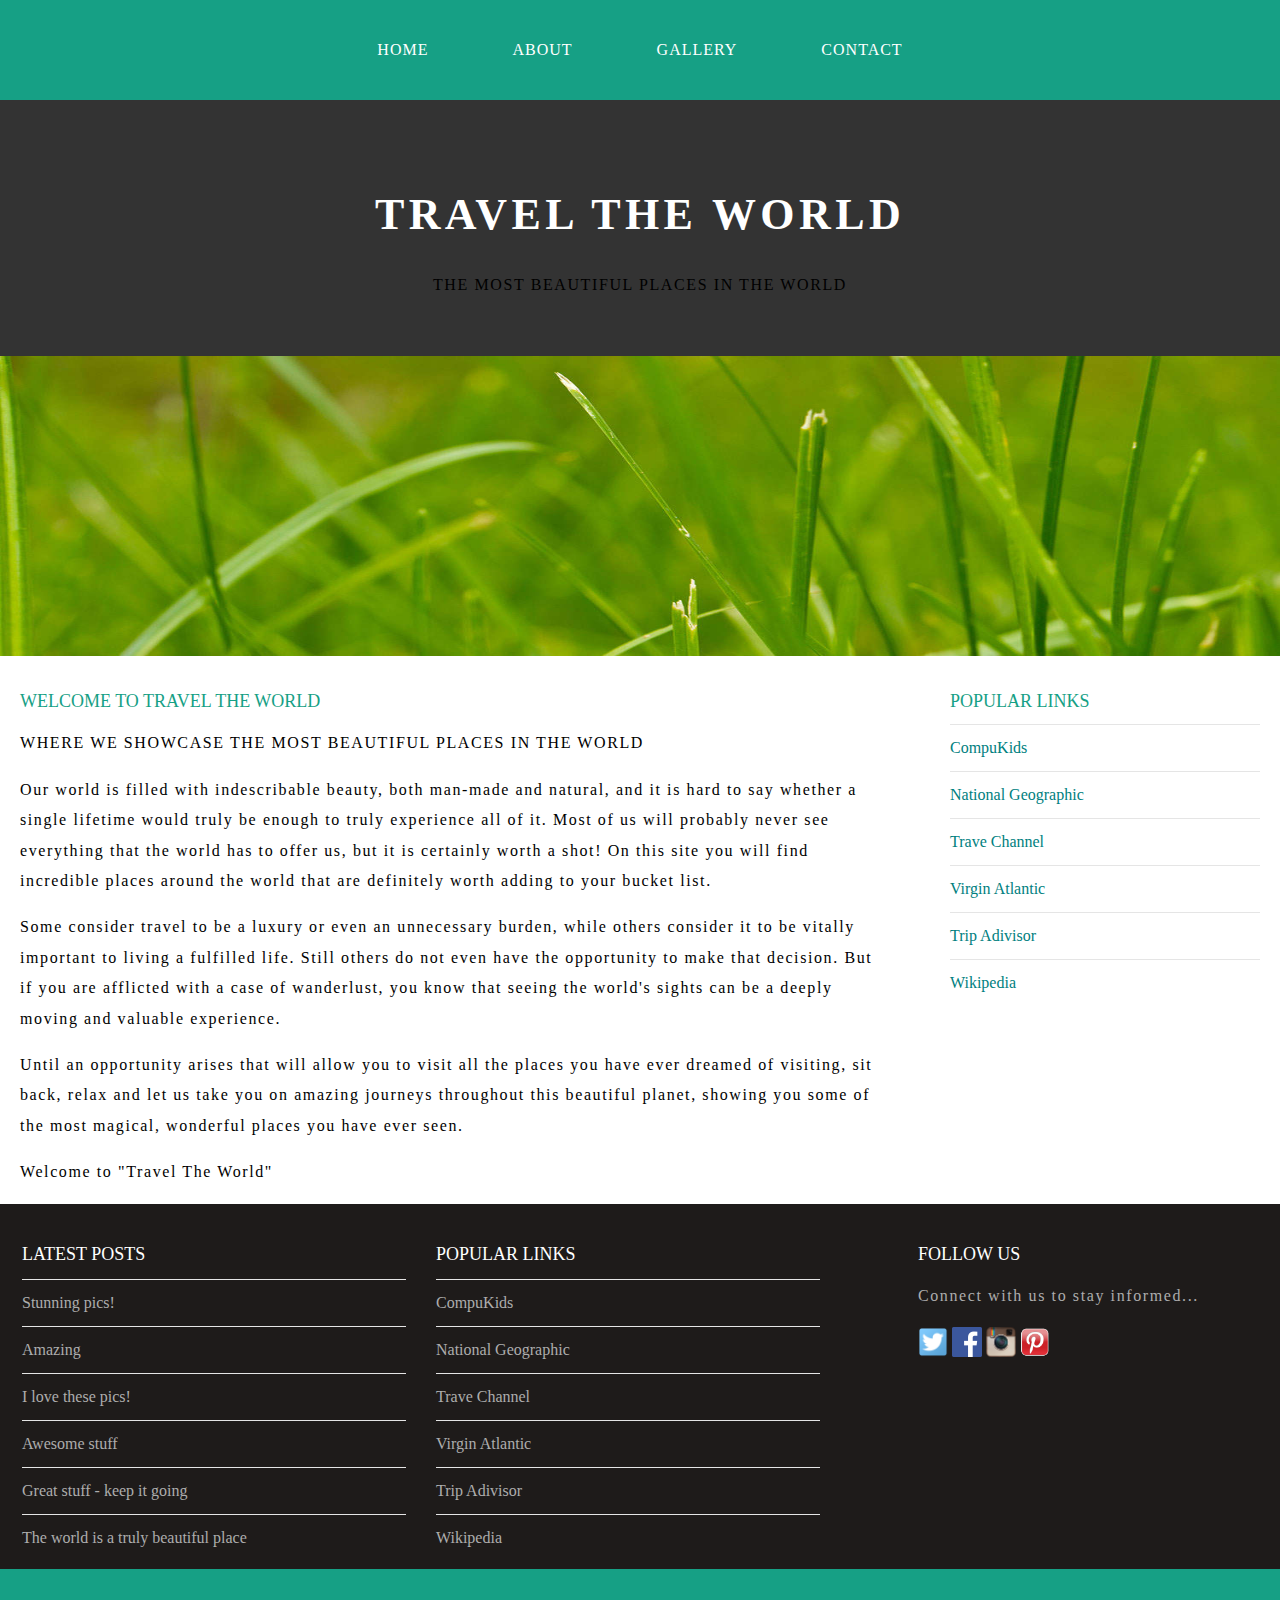
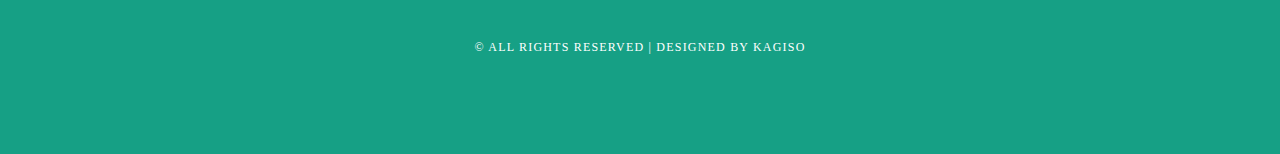
<file: index.html>
<!DOCTYPE html>
<html>
    <head>
        <title>Travel The World</title>
        <link rel="stylesheet" href="style.css" />
    </head>
    <body>
        <div id="menu">
            <ul>
                <li><a href="#">Home</a></li>
                <li><a href="about.html">About</a></li>
                <li><a href="gallery.html">Gallery</a></li>
                <li><a href="contact.html">Contact</a></li>
            </ul>
        </div>
        <div id="header">
            <h1>TRAVEL THE WORLD</h1>
            <P>THE MOST BEAUTIFUL PLACES IN THE WORLD</P>
        </div>
        <div id="banner">
            <img src="images/pic01.jpg">
        </div>
        <div id="page">
            <div id="content">
                <h2>Welcome to Travel The World</h2>
                <p>WHERE WE SHOWCASE THE MOST BEAUTIFUL PLACES IN THE WORLD</p>
                <p>Our world is filled with indescribable beauty, both man-made and natural, and it is hard to say whether a single lifetime would truly be enough to truly experience all of it. Most of us will probably never see everything that the world has to offer us, but it is certainly worth a shot! On this site you will find incredible places around the world that are definitely worth adding to your bucket list.</p>
                <p>Some consider travel to be a luxury or even an unnecessary burden, while others consider it to be vitally important to living a fulfilled life. Still others do not even have the opportunity to make that decision. But if you are afflicted with a case of wanderlust, you know that seeing the world's sights can be a deeply moving and valuable experience.</p>
                <p>Until an opportunity arises that will allow you to visit all the places you have ever dreamed of visiting, sit back, relax and let us take you on amazing journeys throughout this beautiful planet, showing you some of the most magical, wonderful places you have ever seen.</p>
                
                <p>Welcome to "Travel The World"</p>    
            </div>

            <div id="sidebar">
                <h2>Popular Links</h2>
                <ul class="styled">
                    <li><a href="http://www.compukids.me">CompuKids</a></li>
                    <li><a href="http://www.nationalgeographic.com/">National Geographic</a></li>
                    <li><a href="http://www.travelchannel.com/">Trave Channel</a></li>
                    <li><a href="http://www.virgin-atlantic.com/us/en.html">Virgin Atlantic</a></li>
                    <li><a href="http://www.tripadvisor.com">Trip Adivisor</a></li>
                    <li><a href="https://en.wikipedia.org/wiki/Main_Page">Wikipedia</a></li>
                    </ul>
            </div>
        </div>

        <div id="footer">
            <div id="box1">
                <h2>Latest Posts</h2>
                <ul class="styled">
                    <li><a href="#">Stunning pics!</a></li>
                    <li><a href="#">Amazing</a></li>
                    <li><a href="#">I love these pics!</a></li>
                    <li><a href="#">Awesome stuff</a></li>
                    <li><a href="#">Great stuff - keep it going</a></li>
                    <li><a href="#">The world is a truly beautiful place</a></li>
                    </ul>
            </div>

            <div id="box2">
                <h2>Popular Links</h2>
                <ul class="styled">
                    <li><a href="http://www.compukids.me">CompuKids</a></li>
                    <li><a href="http://www.nationalgeographic.com/">National Geographic</a></li>
                    <li><a href="http://www.travelchannel.com/">Trave Channel</a></li>
                    <li><a href="http://www.virgin-atlantic.com/us/en.html">Virgin Atlantic</a></li>
                    <li><a href="http://www.tripadvisor.com">Trip Adivisor</a></li>
                    <li><a href="https://en.wikipedia.org/wiki/Main_Page">Wikipedia</a></li>
                    </ul>
            </div>

            <div id="box3">
                <h2>Follow Us</h2>
                <p>Connect with us to stay informed...</p>
                <a href="#"><img src="images/twitter.png" height="30"/></a>
                <a href="#"><img src="images/facebook.png" height="30"/></a>
                <a href="#"><img src="images/instagram.png" height="30"/></a>
                <a href="#"><img src="images/pinterest.png" height="30"/></a>
            </div>
        </div>

        <div id="copyright">
            <p>&copy; All Rights Reserved | Designed by Kagiso</p>
        </div>
    </body>
</html>
</file>
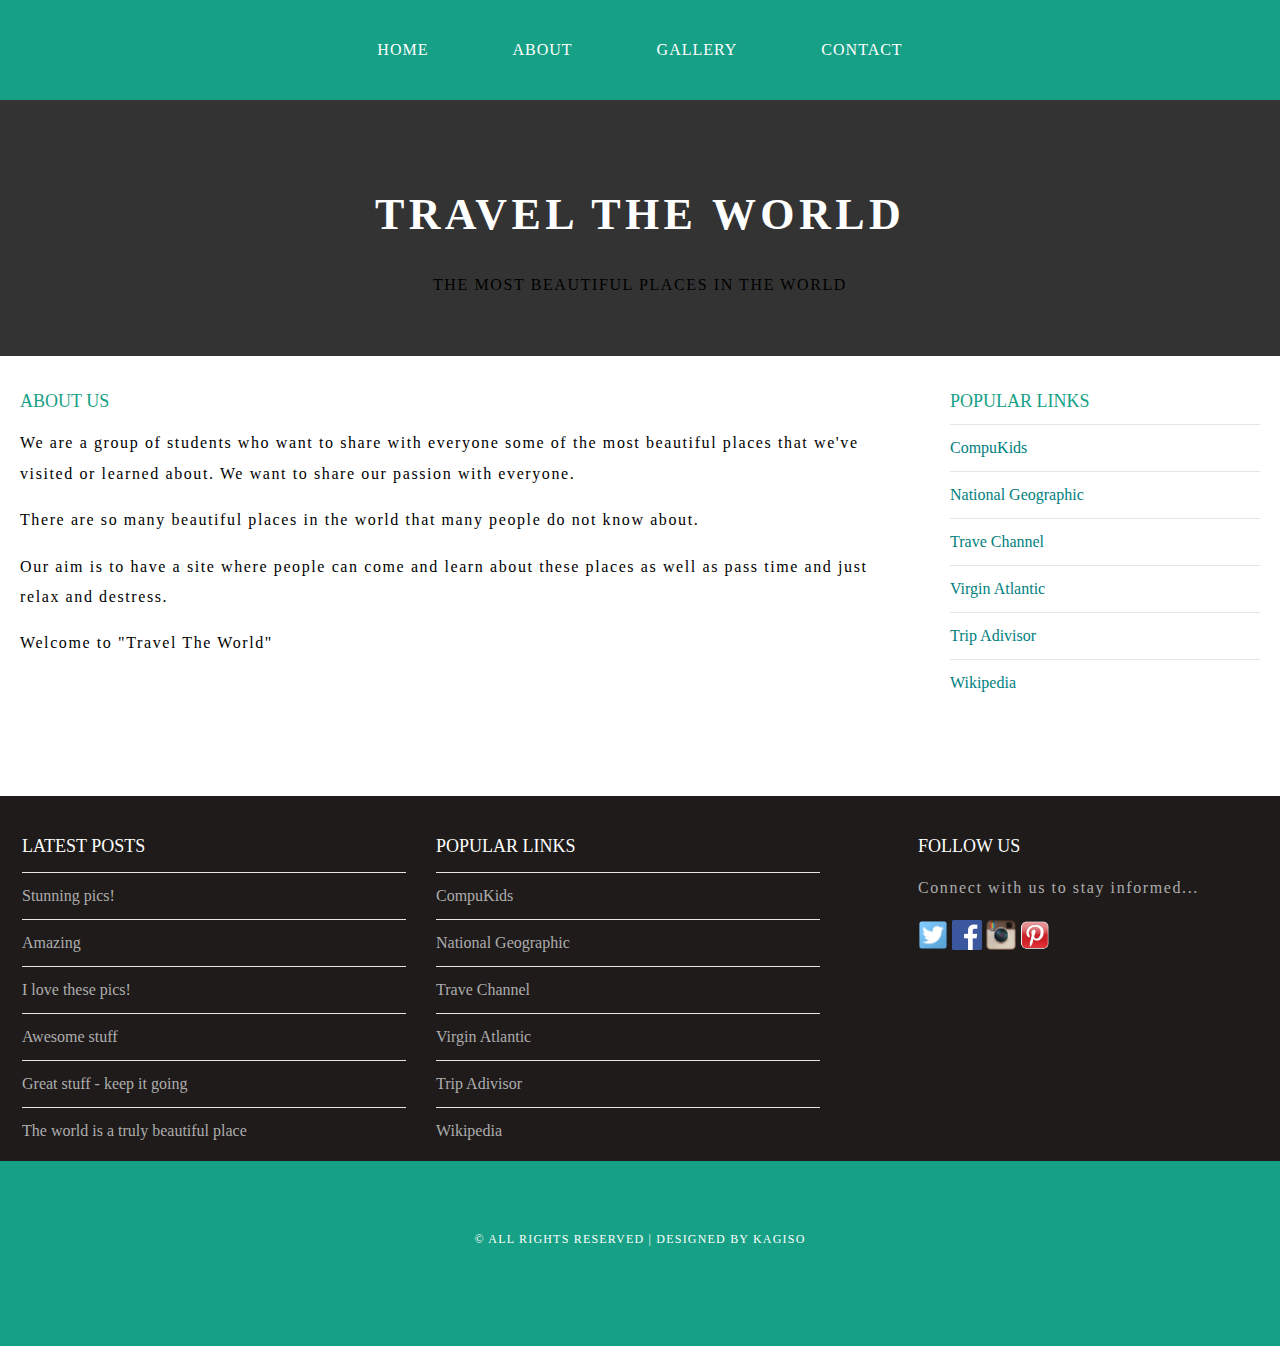
<file: about.html>
<!DOCTYPE html>
<html>
    <head>
        <title>Travel The World</title>
        <link rel="stylesheet" href="style.css" />
    </head>
    <body>
        <div id="menu">
            <ul>
                <li><a href="index.html">Home</a></li>
                <li><a href="#">About</a></li>
                <li><a href="gallery.html">Gallery</a></li>
                <li><a href="contact.html">Contact</a></li>
            </ul>
        </div>
        <div id="header">
            <h1>TRAVEL THE WORLD</h1>
            <P>THE MOST BEAUTIFUL PLACES IN THE WORLD</P>
        </div>

        <div id="page">

            <div id="content">
                <h2>About Us</h2>
                <p>We are a group of students who want to share with everyone some of the most beautiful places that we've visited or learned about. We want to share our passion with everyone.</p>
                <p>There are so many beautiful places in the world that many people do not know about. </p>
                <p>Our aim is to have a site where people can come and learn about these places as well as pass time and just relax and destress. </p>
                
                <p>Welcome to "Travel The World"</p>    
            </div>

            <div id="sidebar">
                <h2>Popular Links</h2>
                <ul class="styled">
                    <li><a href="http://www.compukids.me">CompuKids</a></li>
                    <li><a href="http://www.nationalgeographic.com/">National Geographic</a></li>
                    <li><a href="http://www.travelchannel.com/">Trave Channel</a></li>
                    <li><a href="http://www.virgin-atlantic.com/us/en.html">Virgin Atlantic</a></li>
                    <li><a href="http://www.tripadvisor.com">Trip Adivisor</a></li>
                    <li><a href="https://en.wikipedia.org/wiki/Main_Page">Wikipedia</a></li>
                    </ul>
            </div>
        </div>

        <div id="footer">
            <div id="box1">
                <h2>Latest Posts</h2>
                <ul class="styled">
                    <li><a href="#">Stunning pics!</a></li>
                    <li><a href="#">Amazing</a></li>
                    <li><a href="#">I love these pics!</a></li>
                    <li><a href="#">Awesome stuff</a></li>
                    <li><a href="#">Great stuff - keep it going</a></li>
                    <li><a href="#">The world is a truly beautiful place</a></li>
                    </ul>
            </div>

            <div id="box2">
                <h2>Popular Links</h2>
                <ul class="styled">
                    <li><a href="http://www.compukids.me">CompuKids</a></li>
                    <li><a href="http://www.nationalgeographic.com/">National Geographic</a></li>
                    <li><a href="http://www.travelchannel.com/">Trave Channel</a></li>
                    <li><a href="http://www.virgin-atlantic.com/us/en.html">Virgin Atlantic</a></li>
                    <li><a href="http://www.tripadvisor.com">Trip Adivisor</a></li>
                    <li><a href="https://en.wikipedia.org/wiki/Main_Page">Wikipedia</a></li>
                    </ul>
            </div>

            <div id="box3">
                <h2>Follow Us</h2>
                <p>Connect with us to stay informed...</p>
                <a href="#"><img src="images/twitter.png" height="30"/></a>
                <a href="#"><img src="images/facebook.png" height="30"/></a>
                <a href="#"><img src="images/instagram.png" height="30"/></a>
                <a href="#"><img src="images/pinterest.png" height="30"/></a>
            </div>
        </div>

        <div id="copyright">
            <p>&copy; All Rights Reserved | Designed by Kagiso</p>
        </div>
    </body>
</html>
</file>
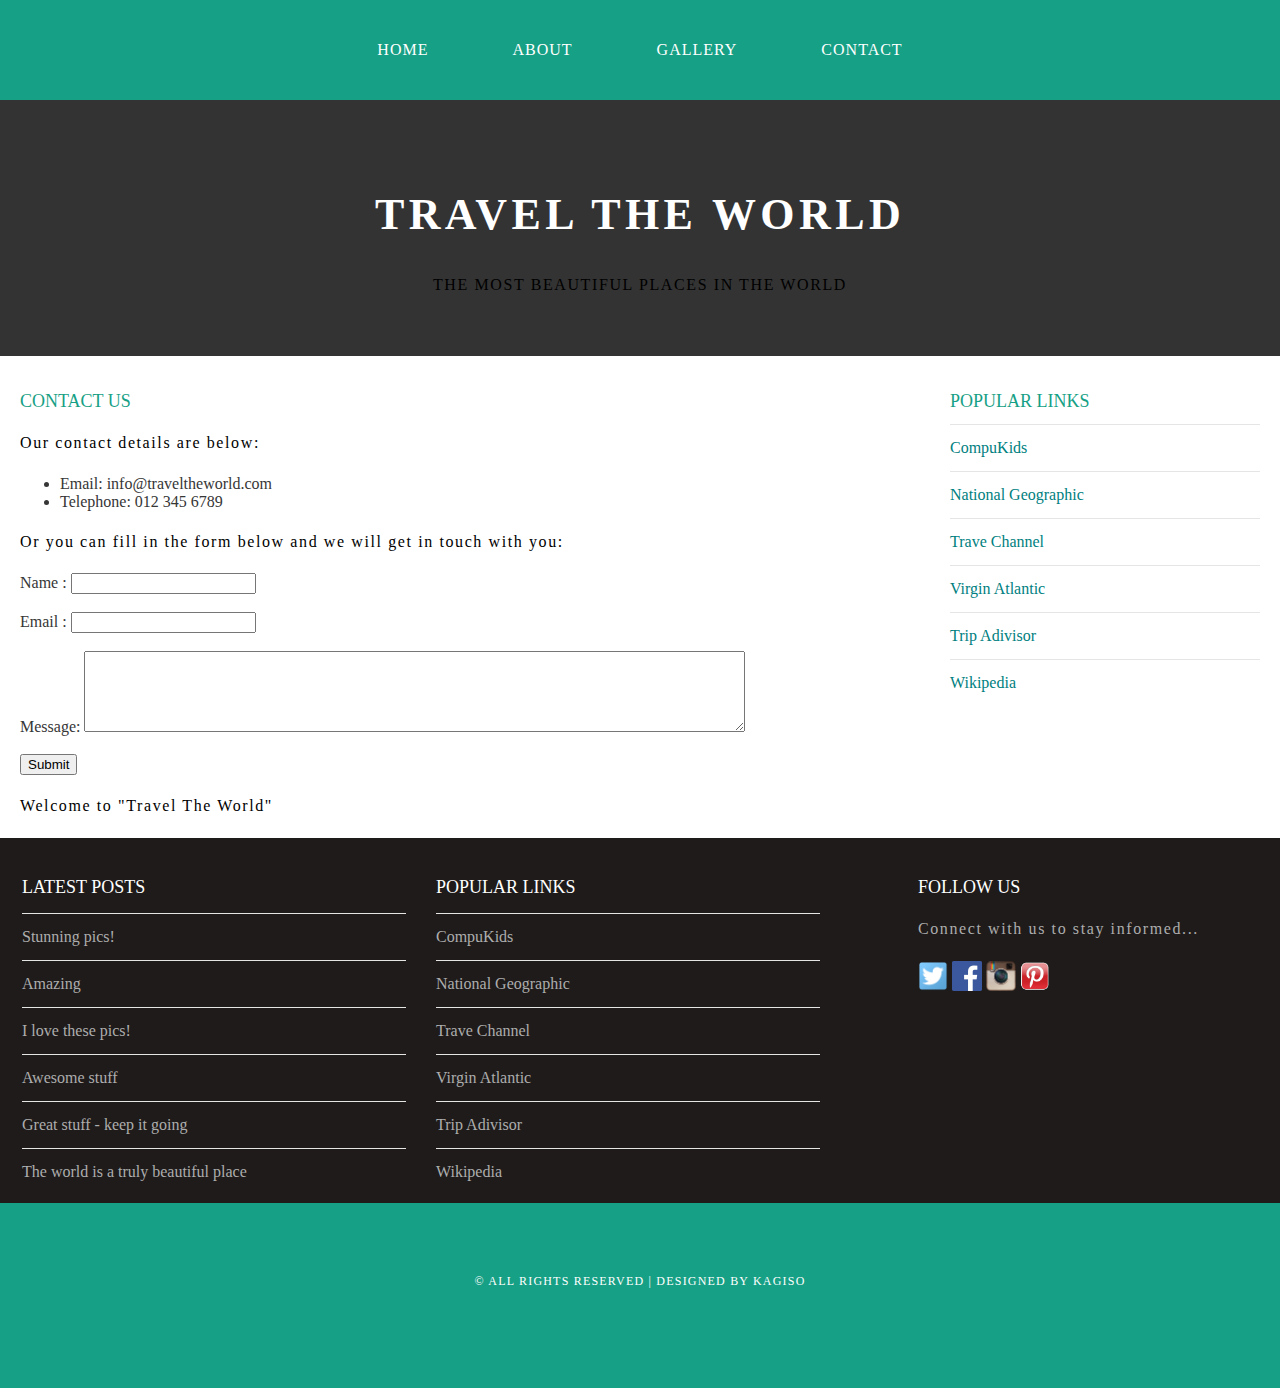
<file: contact.html>
<!DOCTYPE html>
<html>
    <head>
        <title>Travel The World</title>
        <link rel="stylesheet" href="style.css" />
    </head>
    <body>
        <div id="menu">
            <ul>
                <li><a href="index.html">Home</a></li>
                <li><a href="about.html">About</a></li>
                <li><a href="gallery.html">Gallery</a></li>
                <li><a href="#">Contact</a></li>
            </ul>
        </div>
        <div id="header">
            <h1>TRAVEL THE WORLD</h1>
            <P>THE MOST BEAUTIFUL PLACES IN THE WORLD</P>
        </div>

        <div id="page">

            <div id="content">
                <h2>Contact Us</h2>
                <p>Our contact details are below:</p>
                <ul class="style1">
                    <li>Email: info@traveltheworld.com</li>
                    <li>Telephone: 012 345 6789</li>
                </ul>
                <p>Or you can fill in the form below and we will get in touch with you:</p>
                <form>
                    Name     : <input type="text" /><br/><br/>
                    Email     : <input type="email" /><br/><br/>
                    Message: <textarea cols="80" rows="5"></textarea><br/><br/>
                    <input type="submit" value="Submit"/>
                </form>
                
                <p>Welcome to "Travel The World"</p>    
            </div>

            <div id="sidebar">
                <h2>Popular Links</h2>
                <ul class="styled">
                    <li><a href="http://www.compukids.me">CompuKids</a></li>
                    <li><a href="http://www.nationalgeographic.com/">National Geographic</a></li>
                    <li><a href="http://www.travelchannel.com/">Trave Channel</a></li>
                    <li><a href="http://www.virgin-atlantic.com/us/en.html">Virgin Atlantic</a></li>
                    <li><a href="http://www.tripadvisor.com">Trip Adivisor</a></li>
                    <li><a href="https://en.wikipedia.org/wiki/Main_Page">Wikipedia</a></li>
                    </ul>
            </div>
        </div>

        <div id="footer">
            <div id="box1">
                <h2>Latest Posts</h2>
                <ul class="styled">
                    <li><a href="#">Stunning pics!</a></li>
                    <li><a href="#">Amazing</a></li>
                    <li><a href="#">I love these pics!</a></li>
                    <li><a href="#">Awesome stuff</a></li>
                    <li><a href="#">Great stuff - keep it going</a></li>
                    <li><a href="#">The world is a truly beautiful place</a></li>
                    </ul>
            </div>

            <div id="box2">
                <h2>Popular Links</h2>
                <ul class="styled">
                    <li><a href="http://www.compukids.me">CompuKids</a></li>
                    <li><a href="http://www.nationalgeographic.com/">National Geographic</a></li>
                    <li><a href="http://www.travelchannel.com/">Trave Channel</a></li>
                    <li><a href="http://www.virgin-atlantic.com/us/en.html">Virgin Atlantic</a></li>
                    <li><a href="http://www.tripadvisor.com">Trip Adivisor</a></li>
                    <li><a href="https://en.wikipedia.org/wiki/Main_Page">Wikipedia</a></li>
                    </ul>
            </div>

            <div id="box3">
                <h2>Follow Us</h2>
                <p>Connect with us to stay informed...</p>
                <a href="#"><img src="images/twitter.png" height="30"/></a>
                <a href="#"><img src="images/facebook.png" height="30"/></a>
                <a href="#"><img src="images/instagram.png" height="30"/></a>
                <a href="#"><img src="images/pinterest.png" height="30"/></a>
            </div>
        </div>

        <div id="copyright">
            <p>&copy; All Rights Reserved | Designed by Kagiso</p>
        </div>
    </body>
</html>
</file>
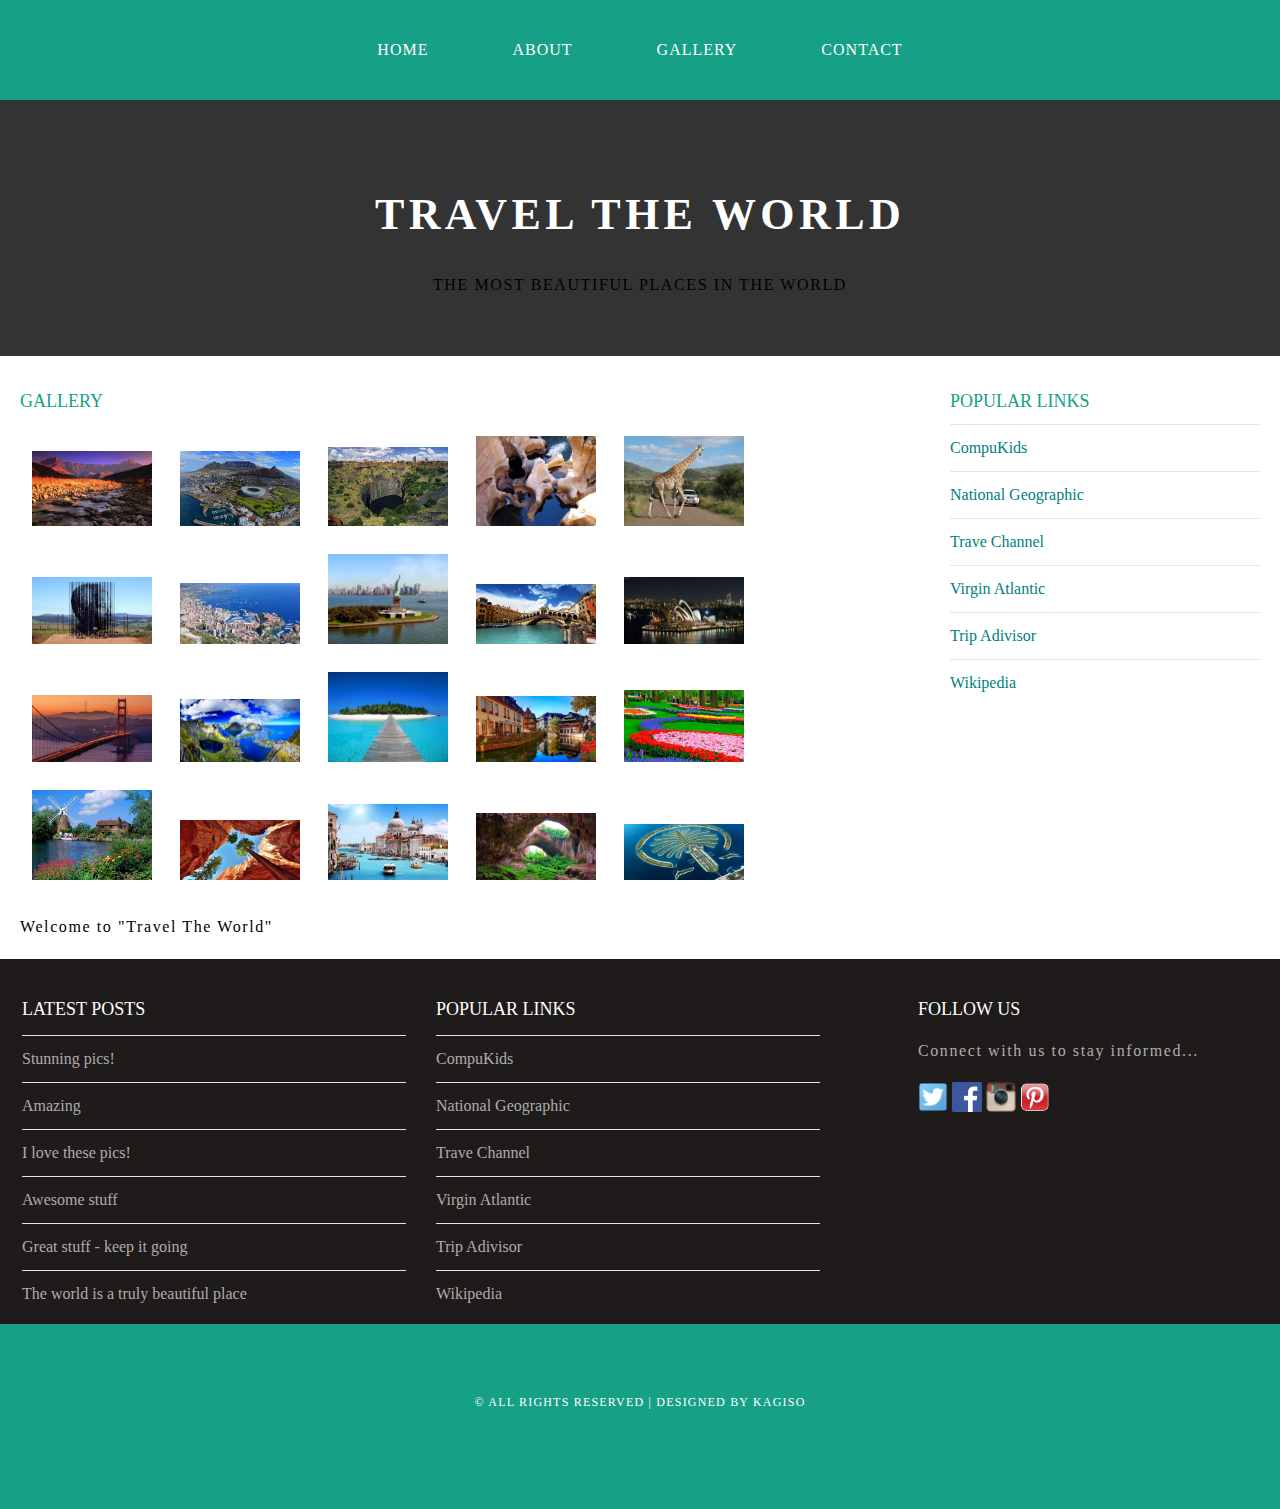
<file: gallery.html>
<!DOCTYPE html>
<html>
    <head>
        <title>Travel The World</title>
        <link rel="stylesheet" href="style.css" />
    </head>
    <body>
        <div id="menu">
            <ul>
                <li><a href="index.html">Home</a></li>
                <li><a href="about.html">About</a></li>
                <li><a href="#">Gallery</a></li>
                <li><a href="contact.html">Contact</a></li>
            </ul>
        </div>
        <div id="header">
            <h1>TRAVEL THE WORLD</h1>
            <P>THE MOST BEAUTIFUL PLACES IN THE WORLD</P>
        </div>

        <div id="page">

            <div id="content">
                <h2>Gallery</h2>
                <div id="gallery">
                    <img src="images/pic1.jpg" />
                    <img src="images/pic2.jpg"/>
                    <img src="images/pic3.jpg"/>
                    <img src="images/pic4.jpg"/>
                    <img src="images/pic5.jpg"/>
                    <img src="images/pic6.jpg"/>
                    <img src="images/pic7.jpg"/>
                    <img src="images/pic8.jpg"/>
                    <img src="images/pic9.jpg"/>
                    <img src="images/pic10.jpg"/>
                    <img src="images/pic11.jpg"/>
                    <img src="images/pic12.jpg"/>
                    <img src="images/pic13.jpg"/>
                    <img src="images/pic14.jpg"/>
                    <img src="images/pic15.jpg"/>
                    <img src="images/pic16.jpg"/>
                    <img src="images/pic17.jpg"/>
                    <img src="images/pic18.jpg"/>
                    <img src="images/pic19.jpg"/>
                <img src="images/pic20.jpg"/>
                </div>
                
                <p>Welcome to "Travel The World"</p>    
            </div>

            <div id="sidebar">
                <h2>Popular Links</h2>
                <ul class="styled">
                    <li><a href="http://www.compukids.me">CompuKids</a></li>
                    <li><a href="http://www.nationalgeographic.com/">National Geographic</a></li>
                    <li><a href="http://www.travelchannel.com/">Trave Channel</a></li>
                    <li><a href="http://www.virgin-atlantic.com/us/en.html">Virgin Atlantic</a></li>
                    <li><a href="http://www.tripadvisor.com">Trip Adivisor</a></li>
                    <li><a href="https://en.wikipedia.org/wiki/Main_Page">Wikipedia</a></li>
                    </ul>
            </div>
        </div>

        <div id="footer">
            <div id="box1">
                <h2>Latest Posts</h2>
                <ul class="styled">
                    <li><a href="#">Stunning pics!</a></li>
                    <li><a href="#">Amazing</a></li>
                    <li><a href="#">I love these pics!</a></li>
                    <li><a href="#">Awesome stuff</a></li>
                    <li><a href="#">Great stuff - keep it going</a></li>
                    <li><a href="#">The world is a truly beautiful place</a></li>
                    </ul>
            </div>

            <div id="box2">
                <h2>Popular Links</h2>
                <ul class="styled">
                    <li><a href="http://www.compukids.me">CompuKids</a></li>
                    <li><a href="http://www.nationalgeographic.com/">National Geographic</a></li>
                    <li><a href="http://www.travelchannel.com/">Trave Channel</a></li>
                    <li><a href="http://www.virgin-atlantic.com/us/en.html">Virgin Atlantic</a></li>
                    <li><a href="http://www.tripadvisor.com">Trip Adivisor</a></li>
                    <li><a href="https://en.wikipedia.org/wiki/Main_Page">Wikipedia</a></li>
                    </ul>
            </div>

            <div id="box3">
                <h2>Follow Us</h2>
                <p>Connect with us to stay informed...</p>
                <a href="#"><img src="images/twitter.png" height="30"/></a>
                <a href="#"><img src="images/facebook.png" height="30"/></a>
                <a href="#"><img src="images/instagram.png" height="30"/></a>
                <a href="#"><img src="images/pinterest.png" height="30"/></a>
            </div>
        </div>

        <div id="copyright">
            <p>&copy; All Rights Reserved | Designed by Kagiso</p>
        </div>
    </body>
</html>
</file>
<file: style.css>
/* ************************************************************************ */
/* Universal styles                                                         */
/* ************************************************************************ */
body{
    margin: 0;
    padding: 0;
    background-color: white;
    font-family: 'Raleway' sans-serif;
    font-size: 16px;
    font-weight: 400;
    color: #363636;
}

p{
    line-height: 190%;
}

a{
    text-decoration: none;
    color: teal;
}

/* ************************************************************************ */
/* Menu                                                                     */
/* ************************************************************************ */
#menu{
    background-color: #16a085;
    height: 100px;
}

#menu ul{
    margin: 0;
    padding: 0;
    list-style-type: none;
    text-align: center;
}

#menu li{
    display: inline-block;
}

#menu a{
    letter-spacing: 1px;
    text-decoration: none;
    text-align: center;
    text-transform: uppercase;
    font-size: 16px;
    line-height: 100px;
    color: white;

    padding: 0 40px;
    border: none;
    display: block;
}

#menu a:hover{
    background-color: #1abc9c;
}

/* ************************************************************************ */
/* Header                                                                   */
/* ************************************************************************ */

#header{
    padding: 60px 0px 40px 0px;
    background-color: #333333;
    text-align: center;
}

h1{
    letter-spacing: 0.1em;
    font-size: 44px;
    color: white;
}

p{
    letter-spacing: 0.1em;
    color: black;
}

/* ************************************************************************ */
/* Banner                                                                   */
/* ************************************************************************ */

#banner{
    height: 300px;
}

#banner img{
    width: 100%;
    height: 300px;
}

/* ************************************************************************ */
/* Page                                                                     */
/* ************************************************************************ */

#page{
    min-height: 400px;
    padding: 20px;
}

#page h2{
    margin-bottom: 12px;
    text-transform: uppercase;
    font-weight: 400;
    font-size: 18px;
    color: #16a085;
} 

/* Content */

#content{
    float: left;
    width: 70%;
}

/* SideBar */

#sidebar{
    float: right;
    width: 25%;
}

/* Lists */

ul.styled{
    margin: 0;
    padding: 0;
    list-style-type: none;
}

ul.styled li{
    border-top: solid 1px #e5e5e5;
    padding: 14px 0px;
}

/* ************************************************************************ */
/* Footer                                                                   */
/* ************************************************************************ */

#footer{
    width: 100%;
    height: 340px;
    background-color: #1e1b1a;
    padding-top: 25px;
    padding-left: 22px;
    clear:both
}

#footer h2{
    font-size: 18px;
    font-weight: 400;
    text-transform: uppercase;
    color: white;
}

#footer p{
    color: #adadad;
}

#footer a{
    color: #adadad;
}

#box1{
    float: left;
    width: 30%;
    padding-right: 30px;
}

#box2{
    float: left;
    width: 30%;
    padding-right: 30px;
}

#box3{
    float: right;
    width: 30%;
    padding-left: 30px;
}

/* ************************************************************************ */
/* Copyright                                                                */
/* ************************************************************************ */

#copyright{
    width: 100%;
    height: 130px;
    text-align: center;
    background-color: #16a085;
    padding-top: 55px;
    clear: both;
}

#copyright p{
    font-size: 12px;
    letter-spacing: 0.1em;
    text-transform: uppercase;
    color: white;
}

/* ************************************************************************ */
/* Gallery                                                                  */
/* ************************************************************************ */

#gallery img{
    width: 120px;
    margin: 12px;
    -moz-transition: -moz-transform 0.5s ease-in;
	-webkit-transition: -webkit-transform 0.5s ease-in;
	-o-transition: -o-transform 0.5s ease-in;
}

#gallery img:hover{
    -moz-transform: scale(3);
	-webkit-transform: scale(3);
	-o-transform: scale(3);
}
</file>
